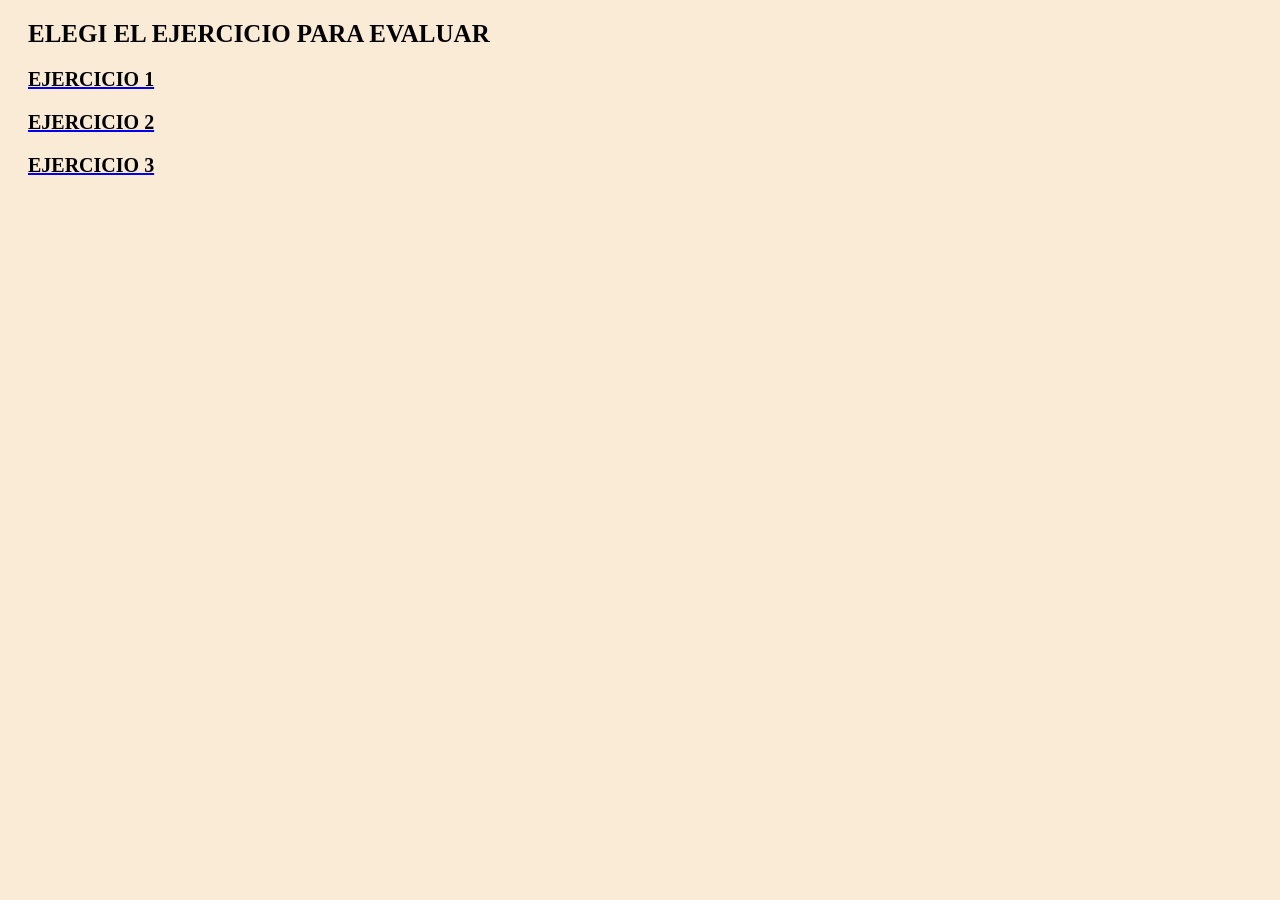
<file: index.html>
<!DOCTYPE html>
<html lang="en">

<head>
    <meta charset="UTF-8">
    <meta name="viewport" content="width=device-width, initial-scale=1.0">
    <link rel="stylesheet" href="./asses/css/style.css">
    <title>Document</title>
</head>

<body>
    <h1>ELEGI EL EJERCICIO PARA EVALUAR</h1>
    <a href="./folder/ejercicio1.html">
        <h2>EJERCICIO 1</h2>
    </a>
     <a href="./folder/ejercicio2.html">
        <h2>EJERCICIO 2</h2>
    </a>
 </a>
     <a href="./folder/ejercicio3.html">
        <h2>EJERCICIO 3</h2>
    </a>
    
</body>

</html>
</file>
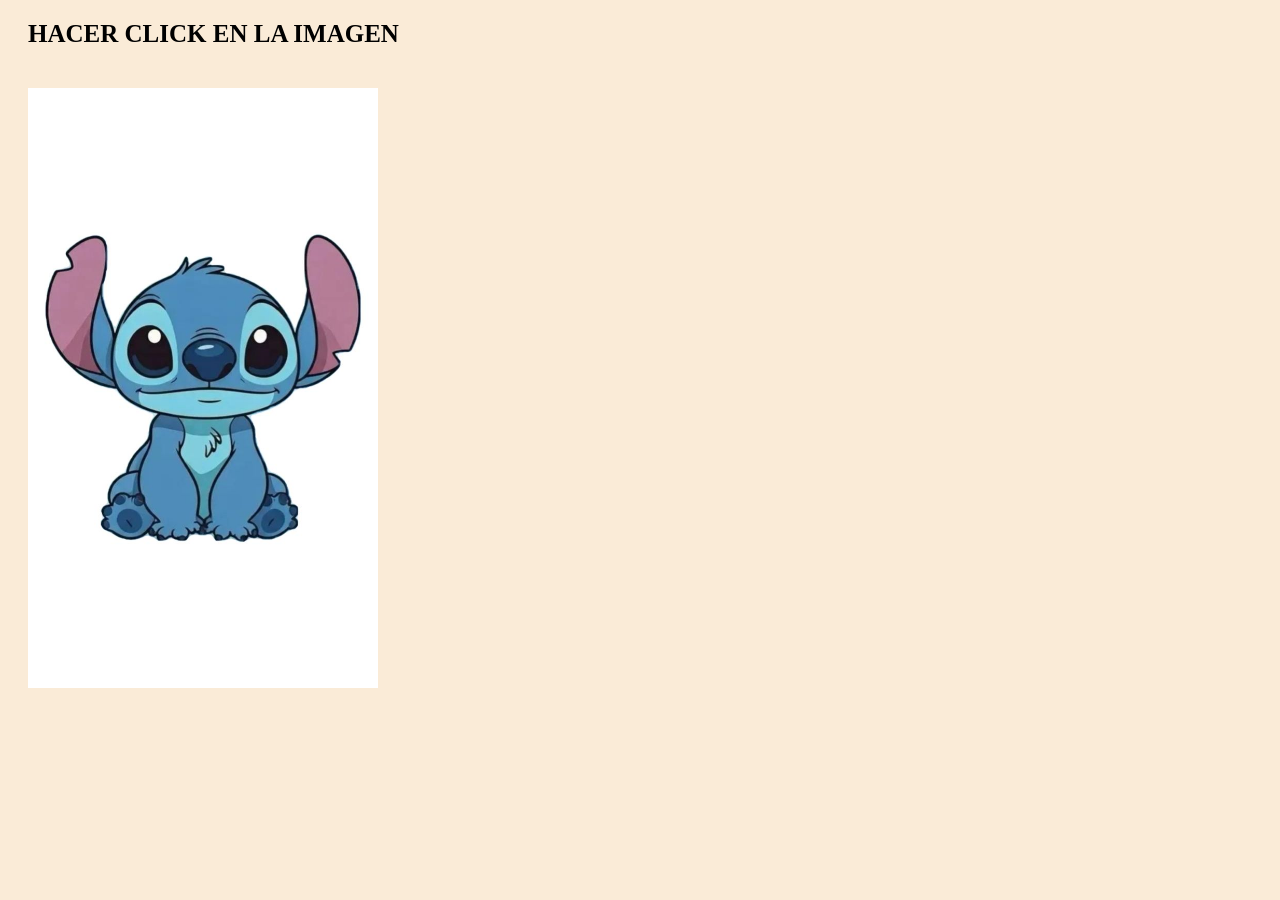
<file: asses/index.html>
<!DOCTYPE html>
<html lang="en">
<head>
    <meta charset="UTF-8">
    <meta name="viewport" content="width=device-width, initial-scale=1.0">
    <link rel="stylesheet" href="./css/style.css">
    <title>Document</title>
</head>
<body>
    <h1>HACER CLICK EN LA IMAGEN</h1>
    <img class="img" src="./imagenes/4.jpg" alt="HACER CLICK">

    <script src="./js/script.js"></script>
</body>
</html>
</file>
<file: asses/css/style.css>
body{
    background-color: antiquewhite;
}

img {
    height: 600px;
    width: 350px;
    margin: 20px;
}

.img1 {
    height: 200px;
    width: 150px;
}

.conteiner {
    display: flex;
    gap: 50px;
    margin: 20px;
}

.contenedor {
    display: flex;
    justify-items: center;
    flex-direction: row;
    margin: 20px;
}

h1 {
    margin: 20px;
    font-size: 25px;
}

h2{
    margin: 20px;
    font-size: 20px;
    color: black;
}

.texto{
    padding: 5px;
}

.boton {
    height: 30px;
    width: 130px;
    margin-left: 150px;
}

.btn{
    margin-left: 310px;
}
</file>
